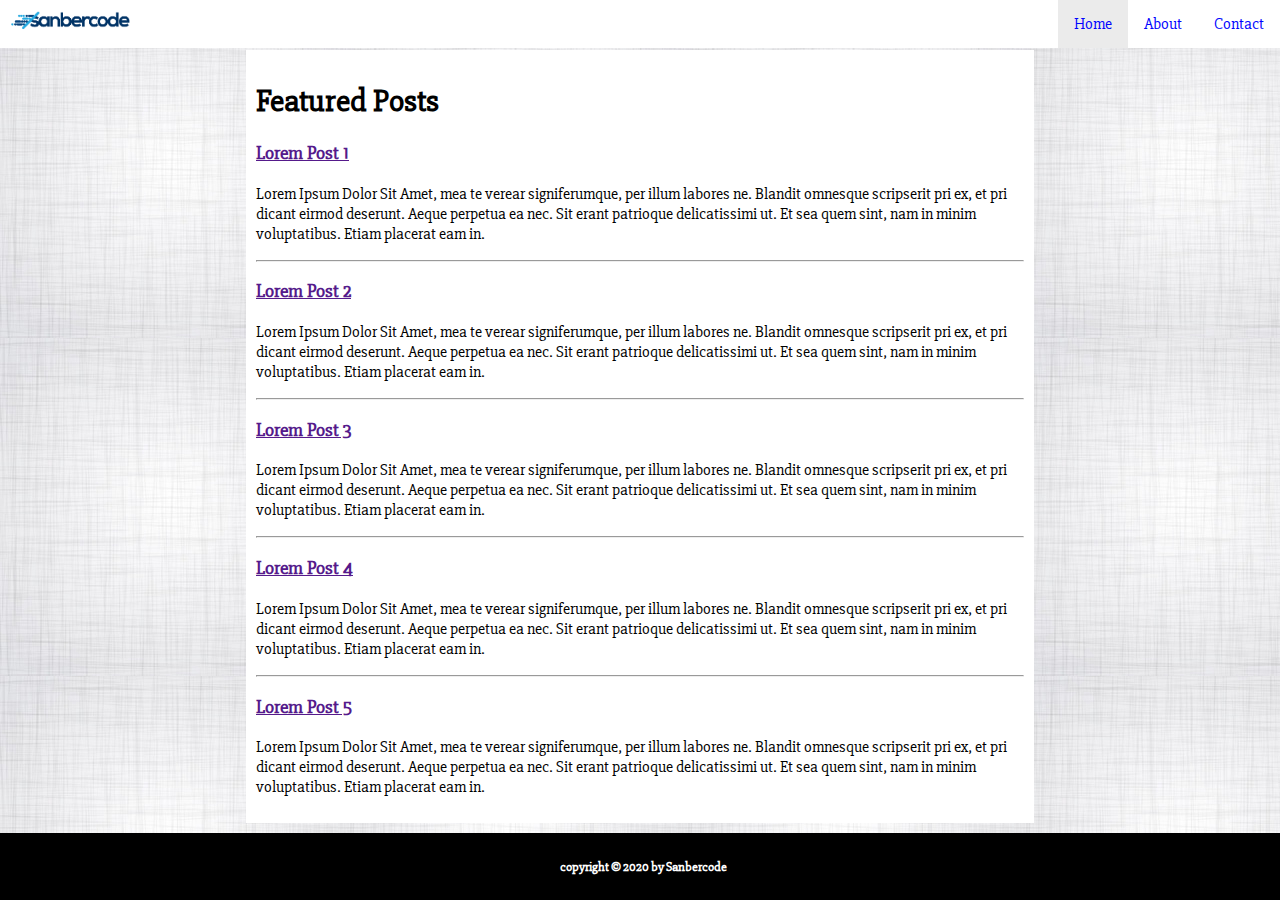
<file: Tugas-2/index.html>
<html>
  <head>
    <meta charset="utf-8">
    <link href="https://fonts.googleapis.com/css2?family=Slabo+27px" rel="stylesheet" type="text/css">
    <link href="public/css/style.css" rel="stylesheet" type="text/css">
  </head>
  <body>
    <header>
      <nav>
        <div class="navbar">
          <img id="logo" src="public/img/logo.png" width="200px"/>
          <a href="contact.html">Contact</a>
          <a href="about.html">About</a>
          <a class="active" href="index.html">Home</a>
        </div>
      </nav>
    </header>
    <section class="content">
      <h1>Featured Posts</h1>
      <div id="article-list">
        <div>
          <a href=""><h3>Lorem Post 1</h3></a>
          <p>
            Lorem Ipsum Dolor Sit Amet, mea te verear signiferumque, per illum labores ne. Blandit omnesque scripserit pri ex, et pri dicant eirmod deserunt. Aeque perpetua ea nec. Sit erant patrioque delicatissimi ut. Et sea quem sint, nam in minim voluptatibus. Etiam placerat eam in.
          </p>
        </div>
        <hr>
        <div>
          <a href=""><h3>Lorem Post 2</h3></a>
          <p>
            Lorem Ipsum Dolor Sit Amet, mea te verear signiferumque, per illum labores ne. Blandit omnesque scripserit pri ex, et pri dicant eirmod deserunt. Aeque perpetua ea nec. Sit erant patrioque delicatissimi ut. Et sea quem sint, nam in minim voluptatibus. Etiam placerat eam in.
          </p>
        </div>
        <hr>
        <div>
          <a href=""><h3>Lorem Post 3</h3></a>
          <p>
            Lorem Ipsum Dolor Sit Amet, mea te verear signiferumque, per illum labores ne. Blandit omnesque scripserit pri ex, et pri dicant eirmod deserunt. Aeque perpetua ea nec. Sit erant patrioque delicatissimi ut. Et sea quem sint, nam in minim voluptatibus. Etiam placerat eam in.
          </p>
        </div>
        <hr>
        <div>
          <a href=""><h3>Lorem Post 4</h3></a>
          <p>
            Lorem Ipsum Dolor Sit Amet, mea te verear signiferumque, per illum labores ne. Blandit omnesque scripserit pri ex, et pri dicant eirmod deserunt. Aeque perpetua ea nec. Sit erant patrioque delicatissimi ut. Et sea quem sint, nam in minim voluptatibus. Etiam placerat eam in.
          </p>
        </div>
        <hr>
        <div>
          <a href=""><h3>Lorem Post 5</h3></a>
          <p>
            Lorem Ipsum Dolor Sit Amet, mea te verear signiferumque, per illum labores ne. Blandit omnesque scripserit pri ex, et pri dicant eirmod deserunt. Aeque perpetua ea nec. Sit erant patrioque delicatissimi ut. Et sea quem sint, nam in minim voluptatibus. Etiam placerat eam in.
          </p>
        </div>
      </div>
    </section>
    <footer>
      <h5>copyright &copy; 2020 by Sanbercode</h5>
    </footer>
  </body>
</html>
</file>
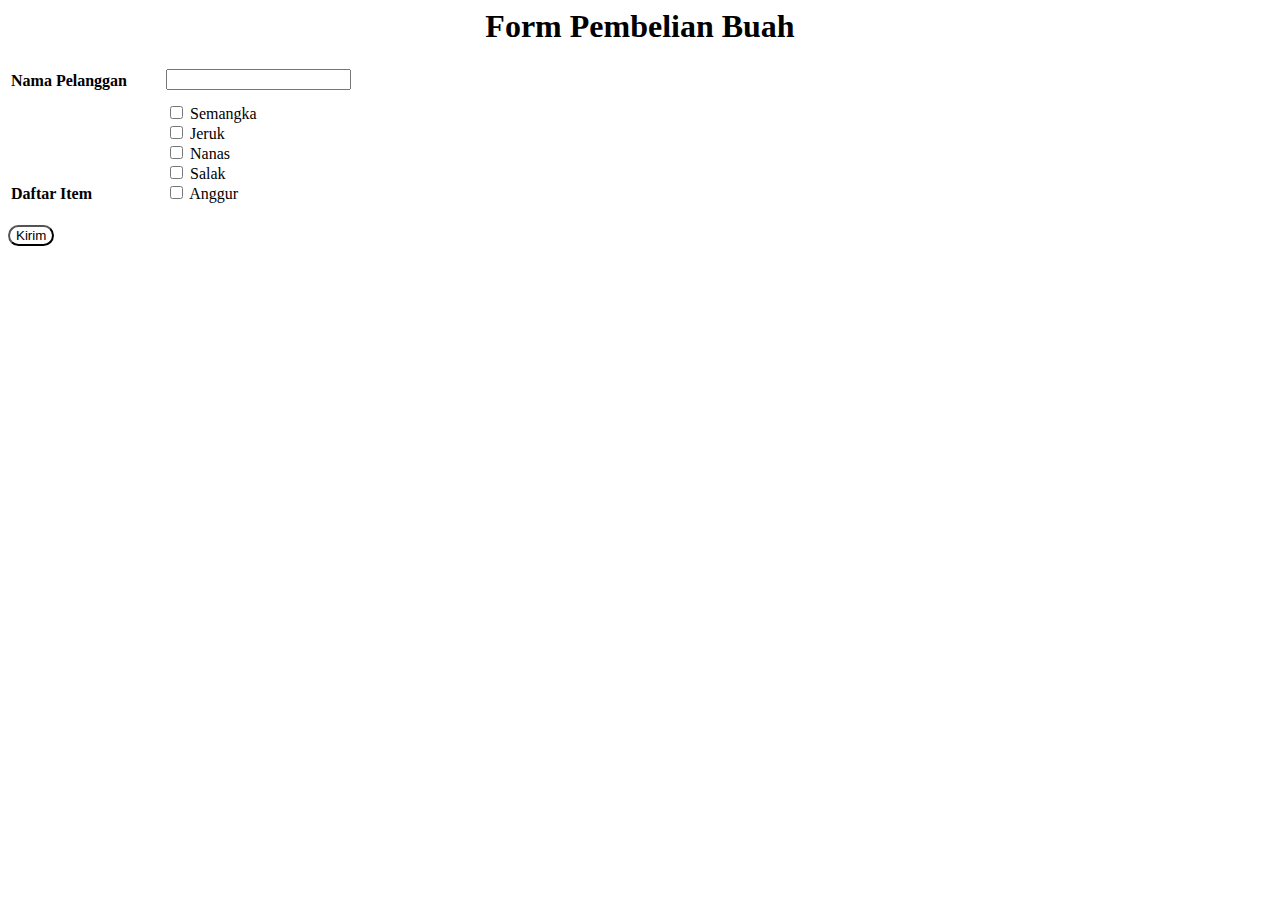
<file: Kuis Minggu 1/kuis.html>
<html>
  <head>
    <style>
      .bold{
        font-weight: bold;
      }
      h1 {
        font-weight: bold;
        text-align: center;
      }
      td {
        vertical-align: bottom;
      }
      table, td {
        padding-bottom: 10px;
      }
      button {
        border-radius:12px;
        background-color: white;
      }
    </style>
  </head>
  <body>
    <h1>Form Pembelian Buah</h1>
    <form>
      <table>
        <tr>
          <td width = 45%><label class="bold" for="nama">Nama Pelanggan</label></td>
          <td><input type="text" id="nama" name="nama"></td>
        </tr>
        <tr>
          <td><label class="bold" for="daftar">Daftar Item</label></td>
          <td>
            <div>
              <input type="checkbox" id="Semangka" name="daftar">
              <label for="Semangka">Semangka</label>
            </div>
            <div>
              <input type="checkbox" id="Jeruk" name="daftar">
              <label for="Jeruk">Jeruk</label>
            </div>
            <div>
              <input type="checkbox" id="Nanas" name="daftar">
              <label for="Nanas">Nanas</label>
            </div>
            <div>
              <input type="checkbox" id="Salak" name="daftar">
              <label for="Salak">Salak</label>
            </div>
            <div>
              <input type="checkbox" id="Anggur" name="daftar">
              <label for="Anggur">Anggur</label>
            </div>
          </td>
        </tr>
      </table>
      <button type="submit" value="kirim">Kirim</button>
    </form>
  </body>
</html>
</file>
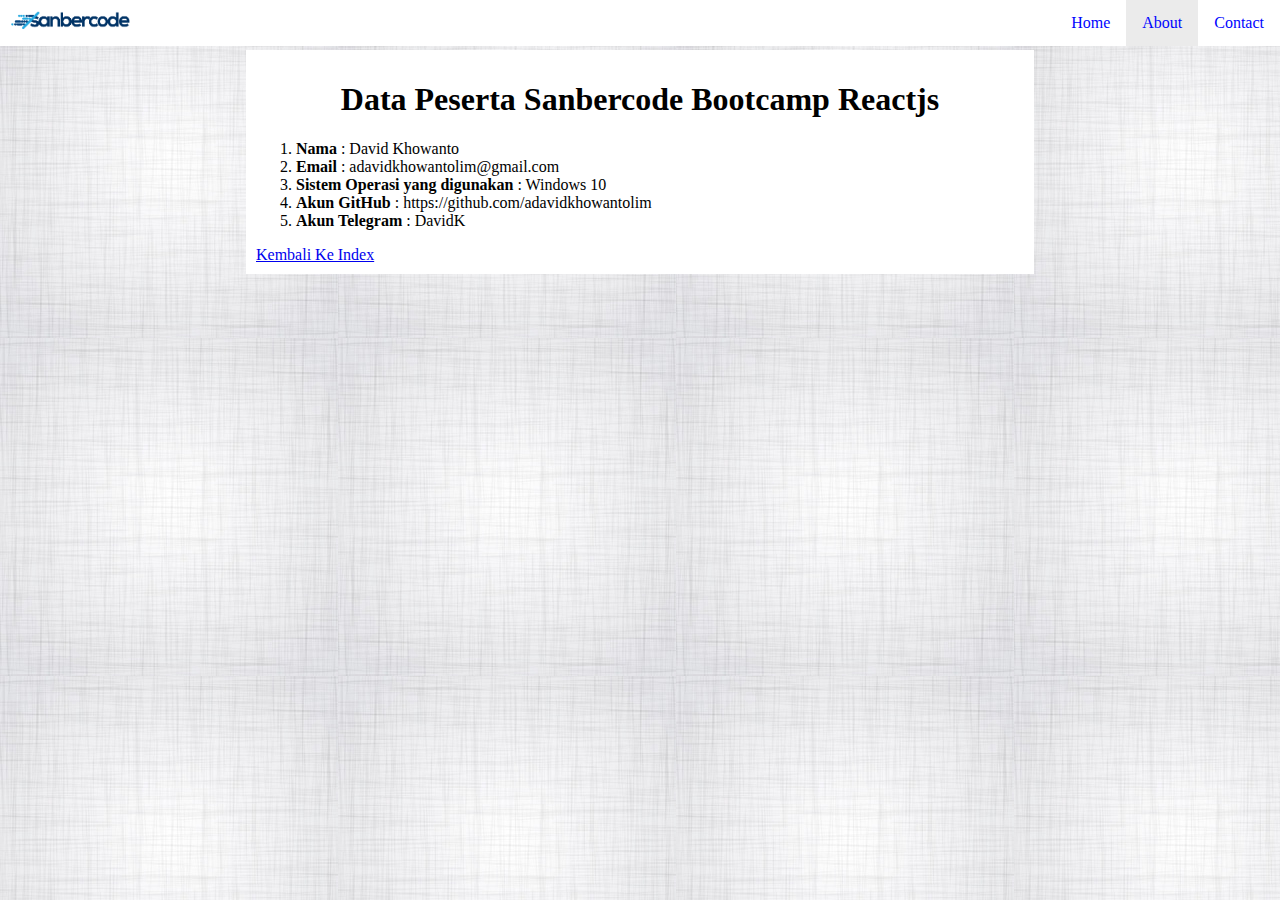
<file: Tugas-2/about.html>
<html>
  <head>
    <link href="public/css/style.css" rel="stylesheet" type="text/css">
  </head>
  <body>
    <header>
      <nav>
        <div class="navbar">
          <img id="logo" src="public/img/logo.png" width="200px"/>
          <a href="contact.html">Contact</a>
          <a class="active" href="about.html">About</a>
          <a href="index.html">Home</a>
        </div>
      </nav>
    </header>
    <section class="content">
      <h1 style="text-align:center">Data Peserta Sanbercode Bootcamp Reactjs</h1>
      <ol>
        <li><b>Nama</b>                           : David Khowanto</li>
        <li><b>Email</b>                          : adavidkhowantolim@gmail.com</li>
        <li><b>Sistem Operasi yang digunakan</b>  : Windows 10</li>
        <li><b>Akun GitHub</b>                    : https://github.com/adavidkhowantolim</li>
        <li><b>Akun Telegram</b>                  : DavidK </li>
      </ol>
      <a href="index.html">Kembali Ke Index</a>
    </section>
  </body>
</html>
</file>
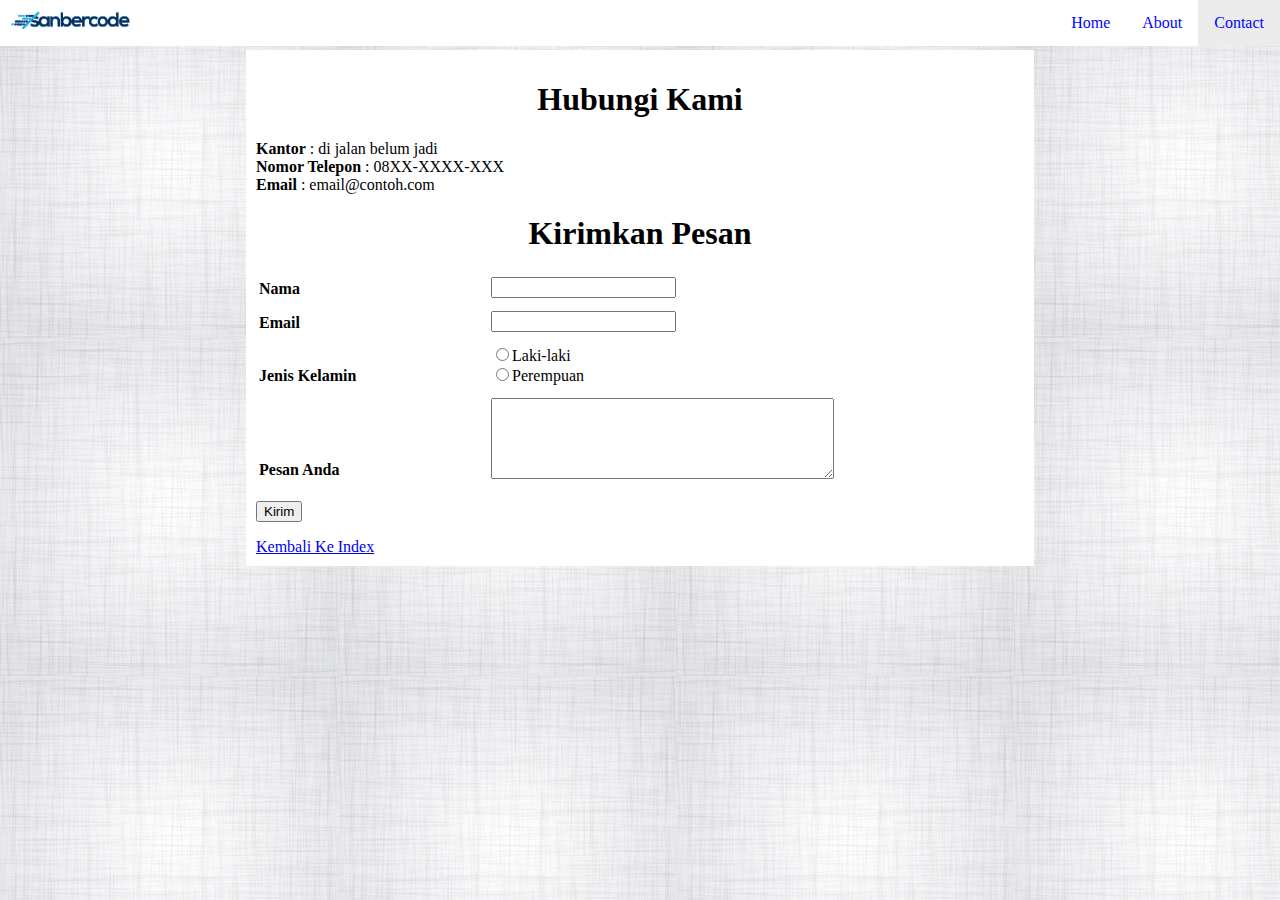
<file: Tugas-2/contact.html>
<html>
  <head>
    <link href="public/css/style.css" rel="stylesheet" type="text/css">
  </head>
  <body>
    <header>
      <nav>
        <div class="navbar">
          <img id="logo" src="public/img/logo.png" width="200px"/>
          <a class="active" href="contact.html">Contact</a>
          <a href="about.html">About</a>
          <a href="index.html">Home</a>
        </div>
      </nav>
    </header>
    <section class="content">
      <h1 style="text-align:center">Hubungi Kami</h1>
      <div>
        <b>Kantor</b> : di jalan belum jadi<br>
        <b>Nomor Telepon</b> : 08XX-XXXX-XXX<br>
        <b>Email</b> : email@contoh.com<br>
      </div>
      <h1 style="text-align:center">Kirimkan Pesan</h1>
      <form>
        <table>
          <tr>
            <td width=40%><label for="nama">Nama</label></td>
            <td><input type="text" id="nama" name="nama"></td>
          </tr>
          <tr>
            <td width=40%><label for="email">Email</label></td>
            <td><input type="text" id="email" name="email"></td>
          </tr>
          <tr>
            <td width=40%><label for="jenis_kelamin">Jenis Kelamin</label></td>
            <td>
              <input type="radio" id="laki_laki" name="jenis_kelamin">Laki-laki<br>
              <input type="radio" id="perempuan" name="jenis_kelamin">Perempuan
            </td>    
          </tr>
          <tr>
            <td width=40%><label for="pesan_anda">Pesan Anda</label></td>
            <td><textarea id="pesan_anda" name="pesan_anda" cols="40" rows="5"></textarea></td>
          </tr>
        </table>
        <input type="submit" value="Kirim">
      </form>
      <a href="index.html">Kembali Ke Index</a>
    </section>
  </body>
</html>
</file>
<file: Tugas-2/public/css/style.css>
/* contact.html */
td {
  vertical-align: bottom;
}
table, td {
  padding-bottom: 10px;
}
label{
  font-weight: bold;
}

/* all html*/
body {
  background:
   url("../img/pattern.jpg") repeat;
  margin: 0;
  padding-top: 50px;
  font-family: "Slabo 27px";
}

img {
  width: 11%;
}
.navbar {
  overflow: hidden;
  background-color: rgb(255, 255, 255);
  position: fixed; /* Set the navbar to fixed position */
  top: 0; /* Position the navbar at the top of the page */
  width: 100%; /* Full width */
}

/* Links inside the navbar */
.navbar a {
  float: right;
  display: block;
  color: #0004ff;
  text-align: center;
  padding: 14px 16px;
  text-decoration: none;
}

/* Change background on mouse-over */
.navbar a:hover {
  background: rgb(0, 0, 0);
  color: rgb(255, 255, 255);
}

.active {
  background-color: #cccccc65;
}

.content {
  width: 60%;
  padding: 10px;
  background-color: white;
  margin: auto;
}

footer {
  width: 100%;
  background-color: rgb(0, 0, 0);
  color: white;
  text-align: center;
  margin-top: 10px;
  padding: 3px;
}
</file>
